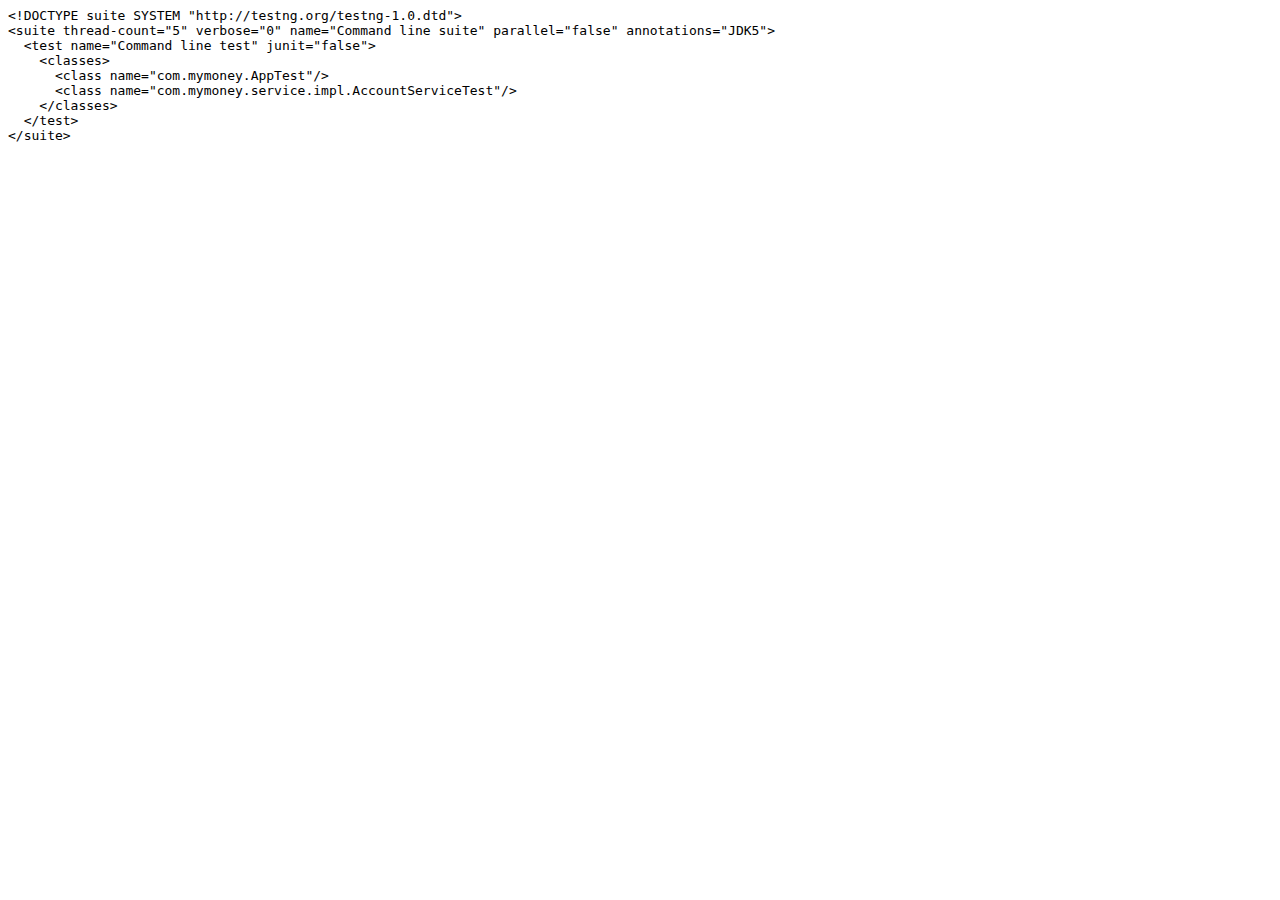
<file: target/surefire-reports/testng-junit-results/Command line suite/testng.xml.html>
<html><head><title>testng.xml for Command line suite</title></head><body><tt>&lt;!DOCTYPE&nbsp;suite&nbsp;SYSTEM&nbsp;"http://testng.org/testng-1.0.dtd"&gt;<br/>&lt;suite&nbsp;thread-count="5"&nbsp;verbose="0"&nbsp;name="Command&nbsp;line&nbsp;suite"&nbsp;parallel="false"&nbsp;annotations="JDK5"&gt;<br/>&nbsp;&nbsp;&lt;test&nbsp;name="Command&nbsp;line&nbsp;test"&nbsp;junit="false"&gt;<br/>&nbsp;&nbsp;&nbsp;&nbsp;&lt;classes&gt;<br/>&nbsp;&nbsp;&nbsp;&nbsp;&nbsp;&nbsp;&lt;class&nbsp;name="com.mymoney.AppTest"/&gt;<br/>&nbsp;&nbsp;&nbsp;&nbsp;&nbsp;&nbsp;&lt;class&nbsp;name="com.mymoney.service.impl.AccountServiceTest"/&gt;<br/>&nbsp;&nbsp;&nbsp;&nbsp;&lt;/classes&gt;<br/>&nbsp;&nbsp;&lt;/test&gt;<br/>&lt;/suite&gt;<br/></tt></body></html>
</file>
